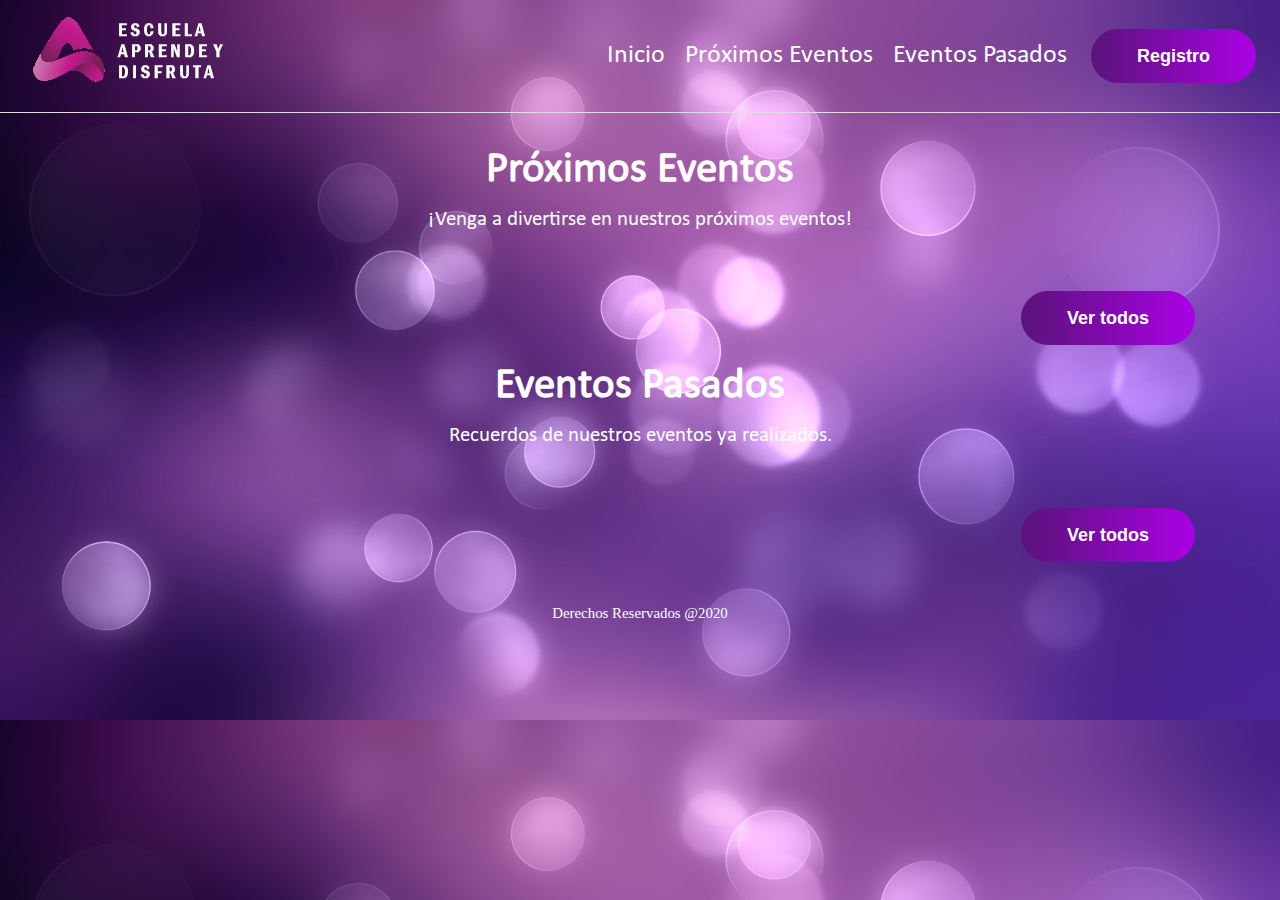
<file: index.html>
<!DOCTYPE html>
<html lang="en">
  <head>
    <meta charset="utf-8">
    <meta name="viewport" content="width=device-width, initial-scale=1, shrink-to-fit=no">
    <meta http-equiv="X-UA-Compatible" content="ie=edge">
    <!-- FontAwesome CSS -->
    <link rel="stylesheet" href="./css/font-awesome.min.css">
    <!-- Styles -->
    <link rel="stylesheet" href="./css/bootstrap.min.css">
    <link rel="stylesheet" href="./css/style.css">
  </head>

<body>

  <div class="d-flex flex-column flex-md-row align-items-center p-3 px-md-4 mb-3 border-bottom ">
    <div class="my-0 mr-md-auto">
      <div class="site-title">
          <a href="index.html"><img src="./images/logo.png" alt="logo"></a>
      </div>
    </div>

    <nav class="my-2 my-md-0 mr-md-3">
      <a class="p-2" href="index.html">Inicio</a>
      <a class="p-2" href="proximos.html">Próximos Eventos</a>
      <a class="p-2" href="pasados.html">Eventos Pasados</a>
    </nav>
    <nav>
      <a class="btn gradient-bg" href="registro.html">Registro</a>
    </nav>
  </div>


  <div class="container">
    <div class="px-3 py-3 pb-md-4 mx-auto text-center">
      <h1 class="h1">Próximos Eventos</h1>
      <p class="lead">¡Venga a divertirse en nuestros próximos eventos!</p>
    </div>
    <div id="proximos" class="row mb-3">
    </div>
    <div class="row">
      <div class="col-12 text-right"><a class="btn gradient-bg" href="proximos.html">Ver todos</a></div>
    </div>
    <div class="px-3 py-3 pb-md-4 mx-auto text-center">
      <h1 class="h1">Eventos Pasados</h1>
      <p class="lead">Recuerdos de nuestros eventos ya realizados.</p>
    </div>
    <div id="pasados" class="row mb-3">
    </div>
    <div class="row">
      <div class="col-12 text-right"><a class="btn gradient-bg" href="pasados.html">Ver todos</a></div>
    </div>
  </div>


  <footer class="site-footer" class="pt-2 my-2 border-top text-center">
    <p>
     Derechos Reservados @2020
    </p>
  </footer>

  <script src="https://code.jquery.com/jquery-3.3.1.js" integrity="sha256-2Kok7MbOyxpgUVvAk/HJ2jigOSYS2auK4Pfzbm7uH60=" crossorigin="anonymous"></script>
  <script src="https://cdnjs.cloudflare.com/ajax/libs/popper.js/1.14.3/umd/popper.min.js" integrity="sha384-ZMP7rVo3mIykV+2+9J3UJ46jBk0WLaUAdn689aCwoqbBJiSnjAK/l8WvCWPIPm49"
    crossorigin="anonymous"></script>
  <script src="https://stackpath.bootstrapcdn.com/bootstrap/4.1.3/js/bootstrap.min.js" integrity="sha384-ChfqqxuZUCnJSK3+MXmPNIyE6ZbWh2IMqE241rYiqJxyMiZ6OW/JmZQ5stwEULTy"
    crossorigin="anonymous"></script>
  <script src="./js/index.js"></script>
  </body>

  </html>
</file>
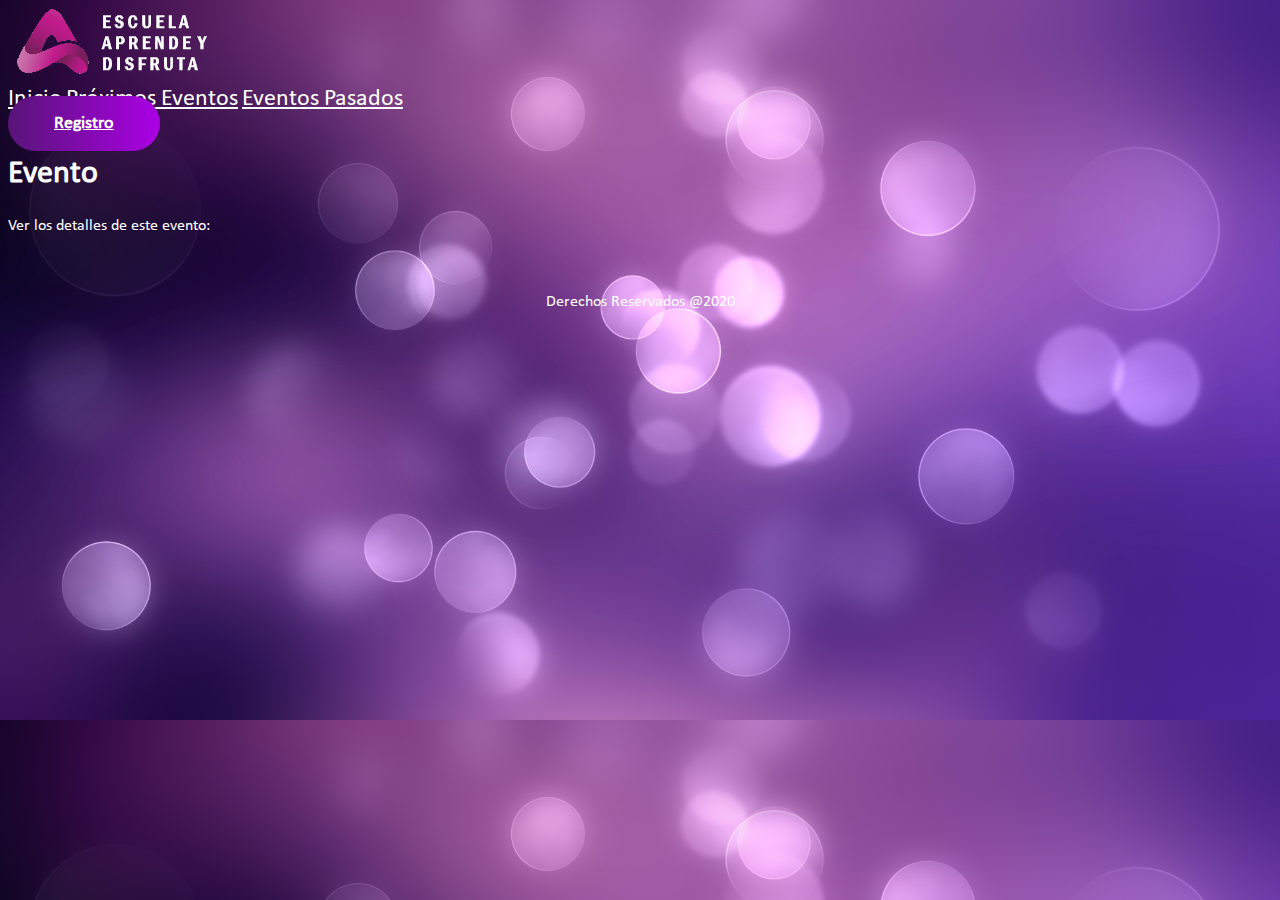
<file: detalle.html>
<!DOCTYPE html>
<html lang="en">
    <head>
        <meta charset="UTF-8">
        <meta http-equiv="X-UA-Compatible" content="IE=edge">
        <meta name="viewport" content="width=device-width, initial-scale=1.0, shrink-to-fit=no">

        <!--==================== FONT AWESOME CSS ====================-->
        <link rel="stylesheet" href="./css/font-awesome.min.css">

        <!--==================== BOOTSTRAP CSS ====================-->
        <link rel="stylesheet" href="https://cdn.jsdelivr.net/npm/bootstrap@4.6.1/dist/css/bootstrap.min.css" integrity="sha384-zCbKRCUGaJDkqS1kPbPd7TveP5iyJE0EjAuZQTgFLD2ylzuqKfdKlfG/eSrtxUkn" crossorigin="anonymous">

        <!--==================== CSS ====================-->
        <link rel="stylesheet" href="./css/style.css">

        <!--==================== FAVICON ====================-->
        <link rel="shortcut icon" href="#">

        <title>JavaScript</title>
    </head>
    <body>
        <!--==================== HEADER ====================-->
        <header class="header" id="header">
            <!--==================== NAV ====================-->
            <div class="d-flex flex-column flex-md-row align-items-center p-3 px-md-4 mb-3 border-bottom ">
                <div class="my-0 mr-md-auto">
                    <div class="site-title">
                        <a href="index.html"><img src="./images/logo.png" alt="logo"></a>
                    </div>
                </div>
            
                <nav class="my-2 my-md-0 mr-md-3">
                    <a class="p-2" href="index.html">Inicio</a>
                    <a class="p-2" href="proximos.html">Pr&oacute;ximos Eventos</a>
                    <a class="p-2" href="pasados.html">Eventos Pasados</a>
                </nav>
                <nav>
                    <a class="btn gradient-bg" href="registro.html">Registro</a>
                </nav>
            </div>
        </header>

        <!--==================== MAIN ====================-->
        <main class="main">
            <div class="container">
                <div class="px-3 py-3 pb-md-4 mx-auto text-center">
                    <h1 class="h1">Evento</h1>
                    <p class="lead">Ver los detalles de este evento:</p>
                </div>
                <div id="evento" class="row mb-3">
                  
                </div>
            </div>
        </main>

        <!--==================== FOOTER ====================-->
        <footer class="site-footer" class="pt-2 my-2 border-top text-center">
            <p>Derechos Reservados @2020</p>
        </footer>

        <!--==================== JQUERY JS ====================-->
        <script src="https://code.jquery.com/jquery-3.3.1.js" integrity="sha256-2Kok7MbOyxpgUVvAk/HJ2jigOSYS2auK4Pfzbm7uH60=" crossorigin="anonymous"></script>

        <!--==================== POPPER JS ====================-->
        <script src="https://cdn.jsdelivr.net/npm/popper.js@1.16.1/dist/umd/popper.min.js" integrity="sha384-9/reFTGAW83EW2RDu2S0VKaIzap3H66lZH81PoYlFhbGU+6BZp6G7niu735Sk7lN" crossorigin="anonymous"></script>
        
        <!--==================== BUNDLE JS ====================-->
        <script src="https://cdn.jsdelivr.net/npm/bootstrap@4.6.1/dist/js/bootstrap.bundle.min.js" integrity="sha384-fQybjgWLrvvRgtW6bFlB7jaZrFsaBXjsOMm/tB9LTS58ONXgqbR9W8oWht/amnpF" crossorigin="anonymous"></script>

        <!--==================== BOOTSTRAP JS ====================-->
        <script src="https://cdn.jsdelivr.net/npm/bootstrap@4.6.1/dist/js/bootstrap.min.js" integrity="sha384-VHvPCCyXqtD5DqJeNxl2dtTyhF78xXNXdkwX1CZeRusQfRKp+tA7hAShOK/B/fQ2" crossorigin="anonymous"></script>

         <!--==================== DETALLE JS ====================-->
        <script src="./js/detalle.js"></script>
    </body>
</html>
</file>
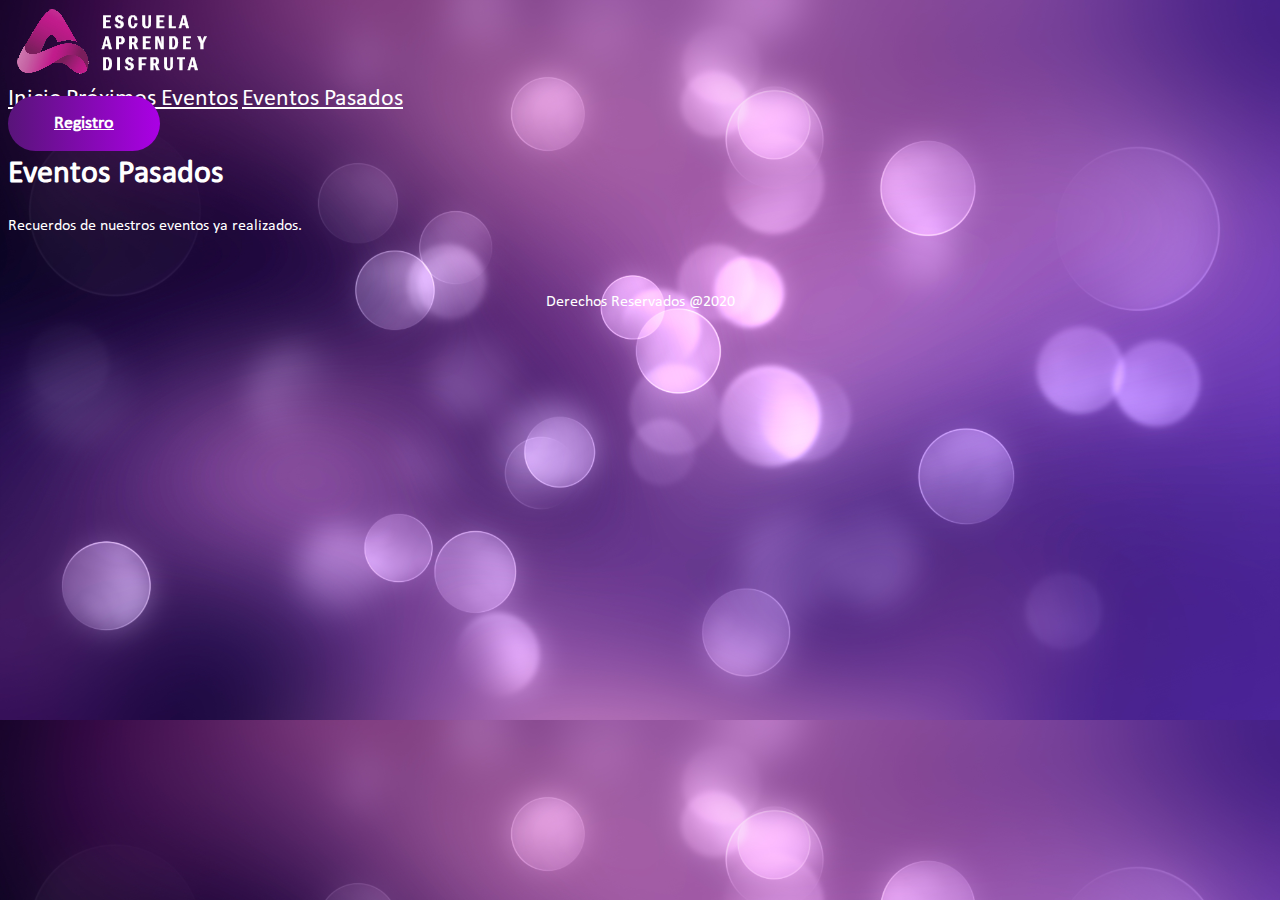
<file: pasados.html>
<!DOCTYPE html>
<html lang="en">
    <head>
        <meta charset="UTF-8">
        <meta http-equiv="X-UA-Compatible" content="IE=edge">
        <meta name="viewport" content="width=device-width, initial-scale=1.0, shrink-to-fit=no">

        <!--==================== FONT AWESOME CSS ====================-->
        <link rel="stylesheet" href="./css/font-awesome.min.css">

        <!--==================== BOOTSTRAP CSS ====================-->
        <link rel="stylesheet" href="https://cdn.jsdelivr.net/npm/bootstrap@4.6.1/dist/css/bootstrap.min.css" integrity="sha384-zCbKRCUGaJDkqS1kPbPd7TveP5iyJE0EjAuZQTgFLD2ylzuqKfdKlfG/eSrtxUkn" crossorigin="anonymous">

        <!--==================== CSS ====================-->
        <link rel="stylesheet" href="./css/style.css">

        <title>JavaScript</title>
    </head>
    <body>
        <!--==================== HEADER ====================-->
        <header class="header" id="header">
            <!--==================== NAV ====================-->
            <div class="d-flex flex-column flex-md-row align-items-center p-3 px-md-4 mb-3 border-bottom ">
                <div class="my-0 mr-md-auto">
                    <div class="site-title">
                        <a href="index.html"><img src="./images/logo.png" alt="logo"></a>
                    </div>
                </div>
            
                <nav class="my-2 my-md-0 mr-md-3">
                    <a class="p-2" href="index.html">Inicio</a>
                    <a class="p-2" href="proximos.html">Pr&oacute;ximos Eventos</a>
                    <a class="p-2" href="pasados.html">Eventos Pasados</a>
                </nav>
                <nav>
                    <a class="btn gradient-bg" href="registro.html">Registro</a>
                </nav>
            </div>
        </header>

        <!--==================== MAIN ====================-->
        <main class="main">
            <div class="container">
                <div class="px-3 py-3 pb-md-4 mx-auto text-center">
                  <h1 class="h1">Eventos Pasados</h1>
                  <p class="lead">Recuerdos de nuestros eventos ya realizados.</p>
                </div>
                <!--==================== EVENTOS ====================-->
                <div id="pasados" class="row mb-3">
                    
                </div>
            </div>
        </main>

        <!--==================== FOOTER ====================-->
        <footer class="site-footer" class="pt-2 my-2 border-top text-center">
            <p>Derechos Reservados @2020</p>
        </footer>

        <!--==================== JQUERY JS ====================-->
        <script src="https://code.jquery.com/jquery-3.3.1.js" integrity="sha256-2Kok7MbOyxpgUVvAk/HJ2jigOSYS2auK4Pfzbm7uH60=" crossorigin="anonymous"></script>
        
        <!--==================== POPPER JS ====================-->
        <script src="https://cdn.jsdelivr.net/npm/popper.js@1.16.1/dist/umd/popper.min.js" integrity="sha384-9/reFTGAW83EW2RDu2S0VKaIzap3H66lZH81PoYlFhbGU+6BZp6G7niu735Sk7lN" crossorigin="anonymous"></script>
        
        <!--==================== BUNDLE JS ====================-->
        <script src="https://cdn.jsdelivr.net/npm/bootstrap@4.6.1/dist/js/bootstrap.bundle.min.js" integrity="sha384-fQybjgWLrvvRgtW6bFlB7jaZrFsaBXjsOMm/tB9LTS58ONXgqbR9W8oWht/amnpF" crossorigin="anonymous"></script>

        <!--==================== BOOTSTRAP JS ====================-->
        <script src="https://cdn.jsdelivr.net/npm/bootstrap@4.6.1/dist/js/bootstrap.min.js" integrity="sha384-VHvPCCyXqtD5DqJeNxl2dtTyhF78xXNXdkwX1CZeRusQfRKp+tA7hAShOK/B/fQ2" crossorigin="anonymous"></script>

        <!--==================== PASADOS JS ====================-->
        <script src="./js/pasados.js"></script>

    </body>
</html>
</file>
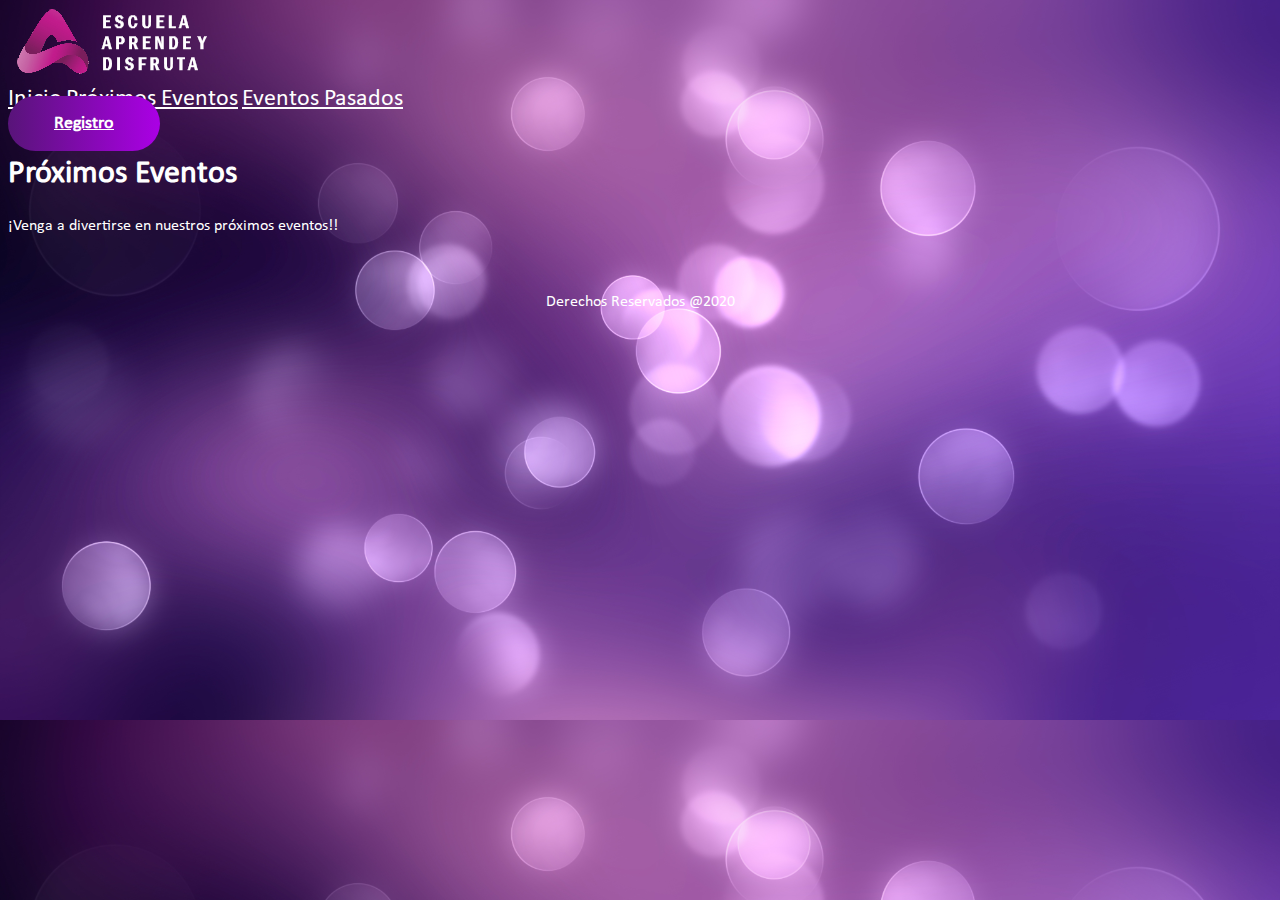
<file: proximos.html>
<!DOCTYPE html>
<html lang="en">
    <head>
        <meta charset="UTF-8">
        <meta http-equiv="X-UA-Compatible" content="IE=edge">
        <meta name="viewport" content="width=device-width, initial-scale=1.0, shrink-to-fit=no">

        <!--==================== FONT AWESOME CSS ====================-->
        <link rel="stylesheet" href="./css/font-awesome.min.css">

        <!--==================== BOOTSTRAP CSS ====================-->
        <link rel="stylesheet" href="https://cdn.jsdelivr.net/npm/bootstrap@4.6.1/dist/css/bootstrap.min.css" integrity="sha384-zCbKRCUGaJDkqS1kPbPd7TveP5iyJE0EjAuZQTgFLD2ylzuqKfdKlfG/eSrtxUkn" crossorigin="anonymous">

        <!--==================== CSS ====================-->
        <link rel="stylesheet" href="./css/style.css">

        <title>JavaScript</title>
    </head>
    <body>
        <!--==================== HEADER ====================-->
        <header class="header" id="header">
            <!--==================== NAV ====================-->
            <div class="d-flex flex-column flex-md-row align-items-center p-3 px-md-4 mb-3 border-bottom ">
                <div class="my-0 mr-md-auto">
                    <div class="site-title">
                        <a href="index.html"><img src="./images/logo.png" alt="logo"></a>
                    </div>
                </div>
            
                <nav class="my-2 my-md-0 mr-md-3">
                    <a class="p-2" href="index.html">Inicio</a>
                    <a class="p-2" href="proximos.html">Pr&oacute;ximos Eventos</a>
                    <a class="p-2" href="pasados.html">Eventos Pasados</a>
                </nav>
                <nav>
                    <a class="btn gradient-bg" href="registro.html">Registro</a>
                </nav>
            </div>
        </header>

        <!--==================== MAIN ====================-->
        <main class="main">
            <div class="container">
                <div class="px-3 py-3 pb-md-4 mx-auto text-center">
                  <h1 class="h1">Próximos Eventos</h1>
                  <p class="lead">¡Venga a divertirse en nuestros pr&oacute;ximos eventos!!</p>
                </div>
                <!--==================== EVENTOS ====================-->
                <div id="proximos" class="row mb-3">
                    
                </div>
            </div>
        </main>

        <!--==================== FOOTER ====================-->
        <footer class="site-footer" class="pt-2 my-2 border-top text-center">
            <p>Derechos Reservados @2020</p>
        </footer>

        <!--==================== JQUERY JS ====================-->
        <script src="https://code.jquery.com/jquery-3.3.1.js" integrity="sha256-2Kok7MbOyxpgUVvAk/HJ2jigOSYS2auK4Pfzbm7uH60=" crossorigin="anonymous"></script>
        
        <!--==================== POPPER JS ====================-->
        <script src="https://cdn.jsdelivr.net/npm/popper.js@1.16.1/dist/umd/popper.min.js" integrity="sha384-9/reFTGAW83EW2RDu2S0VKaIzap3H66lZH81PoYlFhbGU+6BZp6G7niu735Sk7lN" crossorigin="anonymous"></script>
        
        <!--==================== BUNDLE JS ====================-->
        <script src="https://cdn.jsdelivr.net/npm/bootstrap@4.6.1/dist/js/bootstrap.bundle.min.js" integrity="sha384-fQybjgWLrvvRgtW6bFlB7jaZrFsaBXjsOMm/tB9LTS58ONXgqbR9W8oWht/amnpF" crossorigin="anonymous"></script>

        <!--==================== BOOTSTRAP JS ====================-->
        <script src="https://cdn.jsdelivr.net/npm/bootstrap@4.6.1/dist/js/bootstrap.min.js" integrity="sha384-VHvPCCyXqtD5DqJeNxl2dtTyhF78xXNXdkwX1CZeRusQfRKp+tA7hAShOK/B/fQ2" crossorigin="anonymous"></script>

        <!--==================== PROXIMOS JS ====================-->
        <script src="./js/proximos.js"></script>
    </body>
</html>
</file>
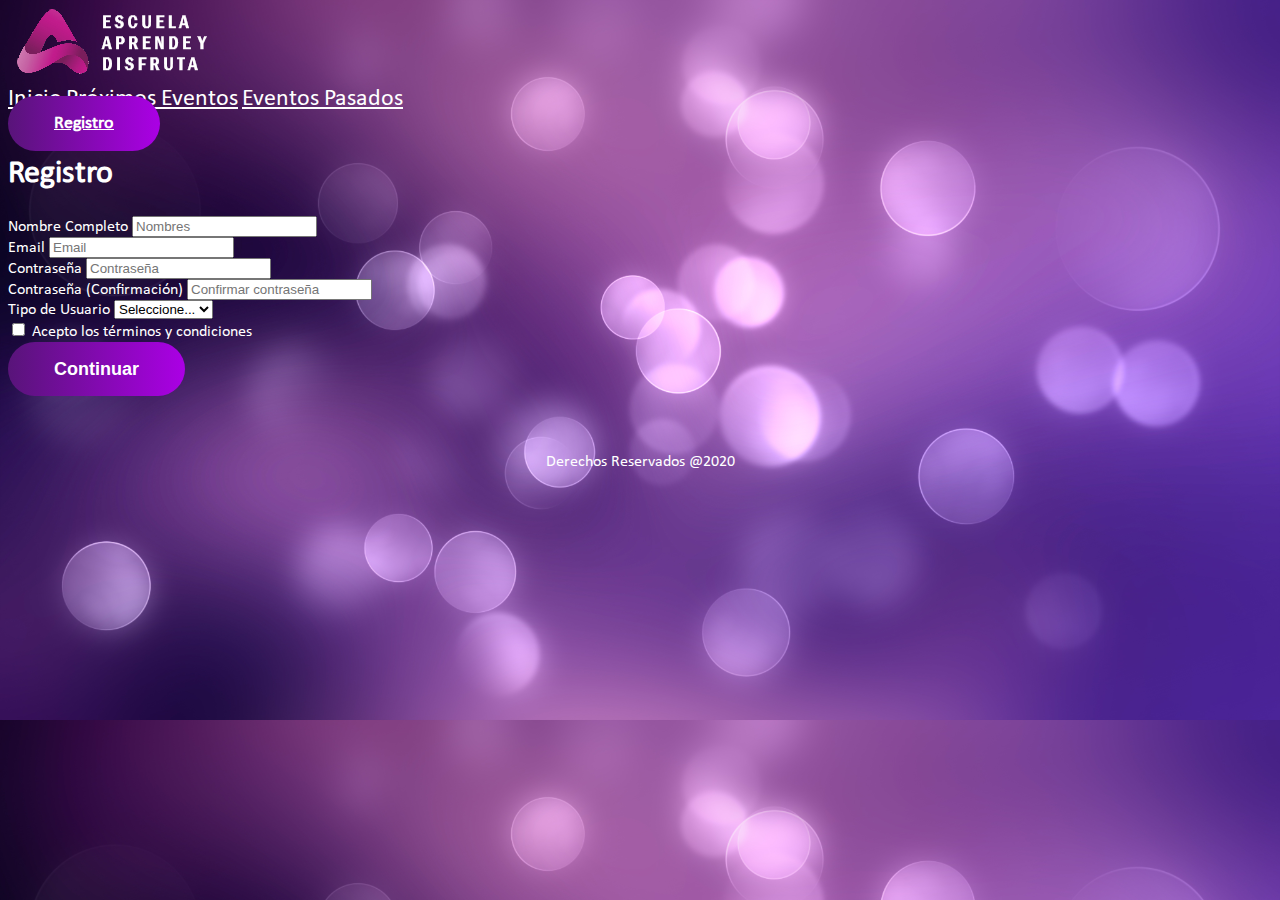
<file: registro.html>
<!DOCTYPE html>
<html lang="en">
    <head>
        <meta charset="UTF-8">
        <meta http-equiv="X-UA-Compatible" content="IE=edge">
        <meta name="viewport" content="width=device-width, initial-scale=1.0, shrink-to-fit=no">

        <!--==================== FONT AWESOME CSS ====================-->
        <link rel="stylesheet" href="./css/font-awesome.min.css">

        <!--==================== BOOTSTRAP CSS ====================-->
        <link rel="stylesheet" href="https://cdn.jsdelivr.net/npm/bootstrap@4.6.1/dist/css/bootstrap.min.css" integrity="sha384-zCbKRCUGaJDkqS1kPbPd7TveP5iyJE0EjAuZQTgFLD2ylzuqKfdKlfG/eSrtxUkn" crossorigin="anonymous">

        <!--==================== CSS ====================-->
        <link rel="stylesheet" href="./css/style.css">

        <title>JavaScript</title>
    </head>
    <body>
        <!--==================== HEADER ====================-->
        <header class="header" id="header">
            <!--==================== NAV ====================-->
            <div class="d-flex flex-column flex-md-row align-items-center p-3 px-md-4 mb-3 border-bottom ">
                <div class="my-0 mr-md-auto">
                    <div class="site-title">
                        <a href="index.html"><img src="./images/logo.png" alt="logo"></a>
                    </div>
                </div>
            
                <nav class="my-2 my-md-0 mr-md-3">
                    <a class="p-2" href="index.html">Inicio</a>
                    <a class="p-2" href="proximos.html">Pr&oacute;ximos Eventos</a>
                    <a class="p-2" href="pasados.html">Eventos Pasados</a>
                </nav>
                <nav>
                    <a class="btn gradient-bg" href="registro.html">Registro</a>
                </nav>
            </div>
        </header>

        <!--==================== MAIN ====================-->
        <main class="main">
            <div class="container">
                <div class="px-3 py-3 pb-md-4 mx-auto text-center">
                    <h1 class="h1">Registro</h1>
                </div>
                <!--==================== FORMULARIO ====================-->
                <form id="formulario">
                    <div class="form-row">
                        <div class="form-group col-md-6">
                            <label for="nombres">Nombre Completo</label> <span class="text-danger" id="errorNombres"></span>
                            <input type="text" class="form-control" id="nombres" placeholder="Nombres">
                        </div>
                        <div class="form-group col-md-6">
                            <label for="email">Email</label> <span class="text-danger" id="errorEmail"></span>
                            <input type="email" class="form-control" id="email" placeholder="Email">
                        </div>
                    </div>
                    <div class="form-row">
                        <div class="form-group col-md-6">
                            <label for="contrasena">Contraseña</label> <span class="text-danger" id="errorContrasena"></span>
                            <input type="password" class="form-control" id="contrasena" placeholder="Contraseña">
                        </div>
                        <div class="form-group col-md-6">
                            <label for="confirmacion">Contraseña (Confirmación)</label> <span class="text-danger" id="errorConfirmacion"></span>
                            <input type="password" class="form-control" id="confirmacion" placeholder="Confirmar contraseña">
                        </div>
                    </div>
                    <div class="form-row">
                        <div class="form-group col-md-6">
                            <label for="tipo">Tipo de Usuario</label> <span class="text-danger" id="errorTipo"></span>
                            <select id="tipo" class="form-control">
                                <option value="-1" selected>Seleccione...</option>
                                <option value="1">Estudiante</option>
                                <option value="2">Docente</option>
                                <option value="3">Otro</option>
                            </select>
                        </div>
                    </div>
                    <div class="form-group">
                        <div class="form-check">
                            <input class="form-check-input" type="checkbox" id="acepto">
                            <label class="form-check-label" for="acepto">Acepto los términos y condiciones <span class="text-danger" id="errorAcepto"></span></label>
                        </div>
                    </div>
                    <button type="submit" class="btn gradient-bg" onclick="return validar(this.form)">Continuar</button>
                </form>
            </div>
        </main>

        <!--==================== FOOTER ====================-->
        <footer class="site-footer" class="pt-2 my-2 border-top text-center">
            <p>Derechos Reservados @2020</p>
        </footer>

        <!--==================== JQUERY JS ====================-->
        <script src="https://cdn.jsdelivr.net/npm/jquery@3.5.1/dist/jquery.slim.min.js" integrity="sha384-DfXdz2htPH0lsSSs5nCTpuj/zy4C+OGpamoFVy38MVBnE+IbbVYUew+OrCXaRkfj" crossorigin="anonymous"></script>
        
        <!--==================== POPPER JS ====================-->
        <script src="https://cdn.jsdelivr.net/npm/popper.js@1.16.1/dist/umd/popper.min.js" integrity="sha384-9/reFTGAW83EW2RDu2S0VKaIzap3H66lZH81PoYlFhbGU+6BZp6G7niu735Sk7lN" crossorigin="anonymous"></script>
        
        <!--==================== BUNDLE JS ====================-->
        <script src="https://cdn.jsdelivr.net/npm/bootstrap@4.6.1/dist/js/bootstrap.bundle.min.js" integrity="sha384-fQybjgWLrvvRgtW6bFlB7jaZrFsaBXjsOMm/tB9LTS58ONXgqbR9W8oWht/amnpF" crossorigin="anonymous"></script>

        <!--==================== BOOTSTRAP JS ====================-->
        <script src="https://cdn.jsdelivr.net/npm/bootstrap@4.6.1/dist/js/bootstrap.min.js" integrity="sha384-VHvPCCyXqtD5DqJeNxl2dtTyhF78xXNXdkwX1CZeRusQfRKp+tA7hAShOK/B/fQ2" crossorigin="anonymous"></script>

        <!--==================== REGISTRO JS ====================-->
        <script src="./js/registro.js"></script>

    </body>
</html>
</file>
<file: css/style.css>
@font-face {
    font-family: 'Calibri';
    src: url('../fonts/Calibri.eot?#iefix') format('embedded-opentype'),
    url('../fonts/Calibri.woff') format('woff'),
    url('../fonts/Calibri.ttf')  format('truetype'),
    url('../fonts/Calibri.svg#Calibri') format('svg');
    font-weight: normal;
    font-style: normal;
}


body {
    color: #2f2f2f;
    font-family: 'Calibri';
    background-image: url('../images/header-bg.jpg');
    background-size: cover;
}

.lead, .h1 {
    color: white;
    font-family: 'Calibri';
}


img {
    vertical-align: baseline;
}

label {
    color: white;
    font-family: 'Calibri';
}

small{
    font-size: 1rem;
}

.card-text{
    font-size: 1.2rem;
}

#invitados-pasados{
    color: cyan;
}

#costo-proximos{
    color: cyan;
}

#invitados{
    color: chocolate;
}

#costo{
    color: cyan;
}


/*--------------------------------------------------------------
# Links
--------------------------------------------------------------*/
a {
    color: royalblue;
}

.p-2 {
    color: white;
    font-family: 'Calibri';
    font-size: 150%;
}

.p-2:hover, .p-2:focus, .p-2:active {
    color: pink;
}

a:hover, a:focus, a:active {
    color: midnightblue;
}

a:focus {
    outline: thin dotted;
}

a:hover, a:active {
    outline: 0;
    list-style: none;
}


/*--------------------------------------------------------------
# Botoes
--------------------------------------------------------------*/
.btn {
    padding: 16px 46px;
    border: 2px solid #9a24c1;
    border-radius: 50px;
    font-size: 18px;
    font-weight: bold;
    line-height: 1;
    color: #232127;
}

.btn.gradient {
    background-image: url([data-uri]);
    background-image: -webkit-gradient(linear, left top, 270deg, color-stop(0%, #AA00FF), color-stop(100%, #581687));
    background-image: -moz-linear-gradient(270deg,#AA00FF 0%,#581687 100%);
    background-image: -webkit-linear-gradient(270deg,#AA00FF 0%,#581687 100%);
    background-image: -o-linear-gradient(270deg,#AA00FF 0%,#581687 100%);
    background-image: -ms-linear-gradient(270deg,#AA00FF 0%,#581687 100%);
    background-image: linear-gradient(270deg,#AA00FF 0%,#581687 100%);
    -webkit-background-clip: text;
    -webkit-text-fill-color: transparent;
    position:relative;
    display:inline-block;
}

.btn.dark-purple {
    background: #9a24c1;
    color: #fff;
}

.btn.gradient-bg {
    padding: 18px 46px;
    border: 0;
    background: -moz-linear-gradient(180deg, rgba(171,0,229,1) 0%, rgba(88,20,121,1) 100%); /* ff3.6+ */
    background: -webkit-gradient(linear, left top, right top, color-stop(0%, rgba(88,20,121,1)), color-stop(100%, rgba(171,0,229,1))); /* safari4+,chrome */
    background: -webkit-linear-gradient(180deg, rgba(171,0,229,1) 0%, rgba(88,20,121,1) 100%); /* safari5.1+,chrome10+ */
    background: -o-linear-gradient(180deg, rgba(171,0,229,1) 0%, rgba(88,20,121,1) 100%); /* opera 11.10+ */
    background: -ms-linear-gradient(180deg, rgba(171,0,229,1) 0%, rgba(88,20,121,1) 100%); /* ie10+ */
    background: linear-gradient(270deg, rgba(171,0,229,1) 0%, rgba(88,20,121,1) 100%); /* w3c */
    filter: progid:DXImageTransform.Microsoft.gradient( startColorstr='#581479', endColorstr='#ab00e5',GradientType=1 ); /* ie6-9 */
    color: #fff;
}


/*--------------------------------------------------------------
# Site Footer
--------------------------------------------------------------*/
.site-footer {
    padding-top: 20px;
    margin-top: 20px;
    text-align: center;
    color: #fff;
    
}
</file>
